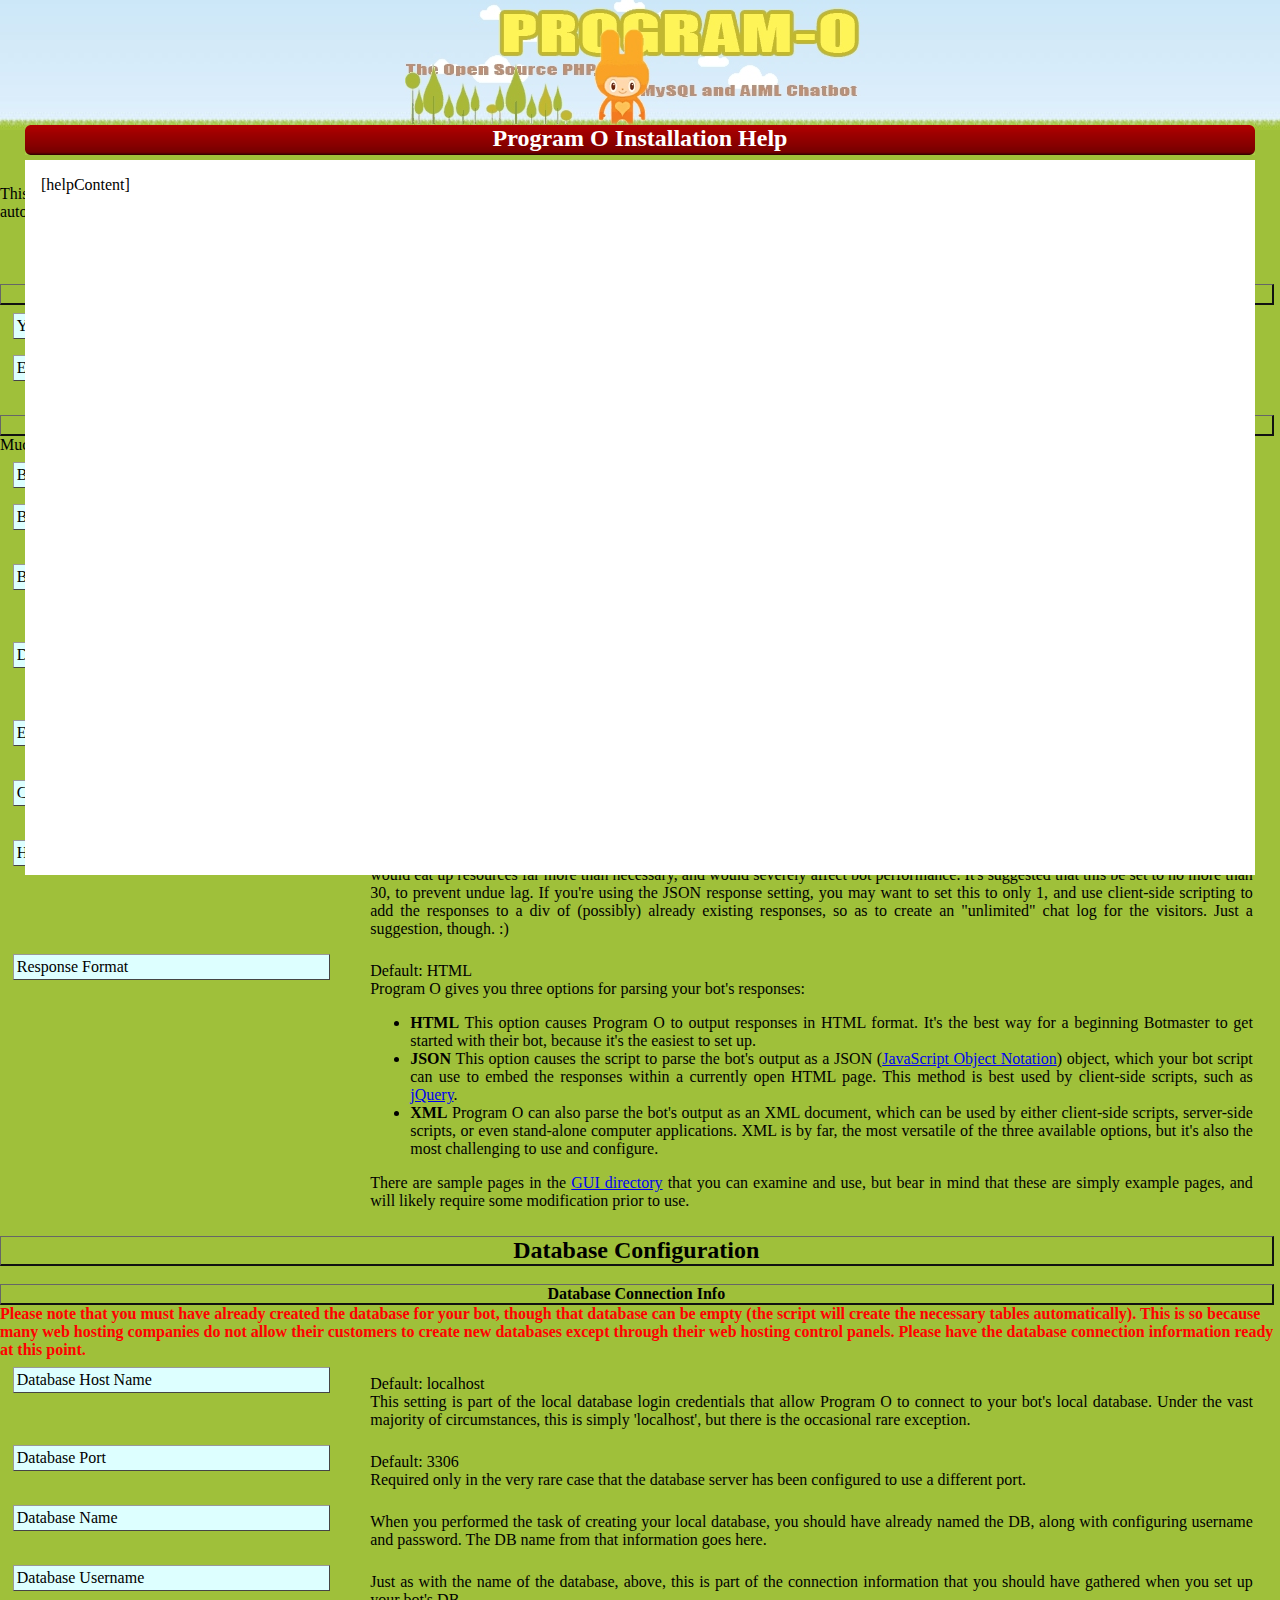
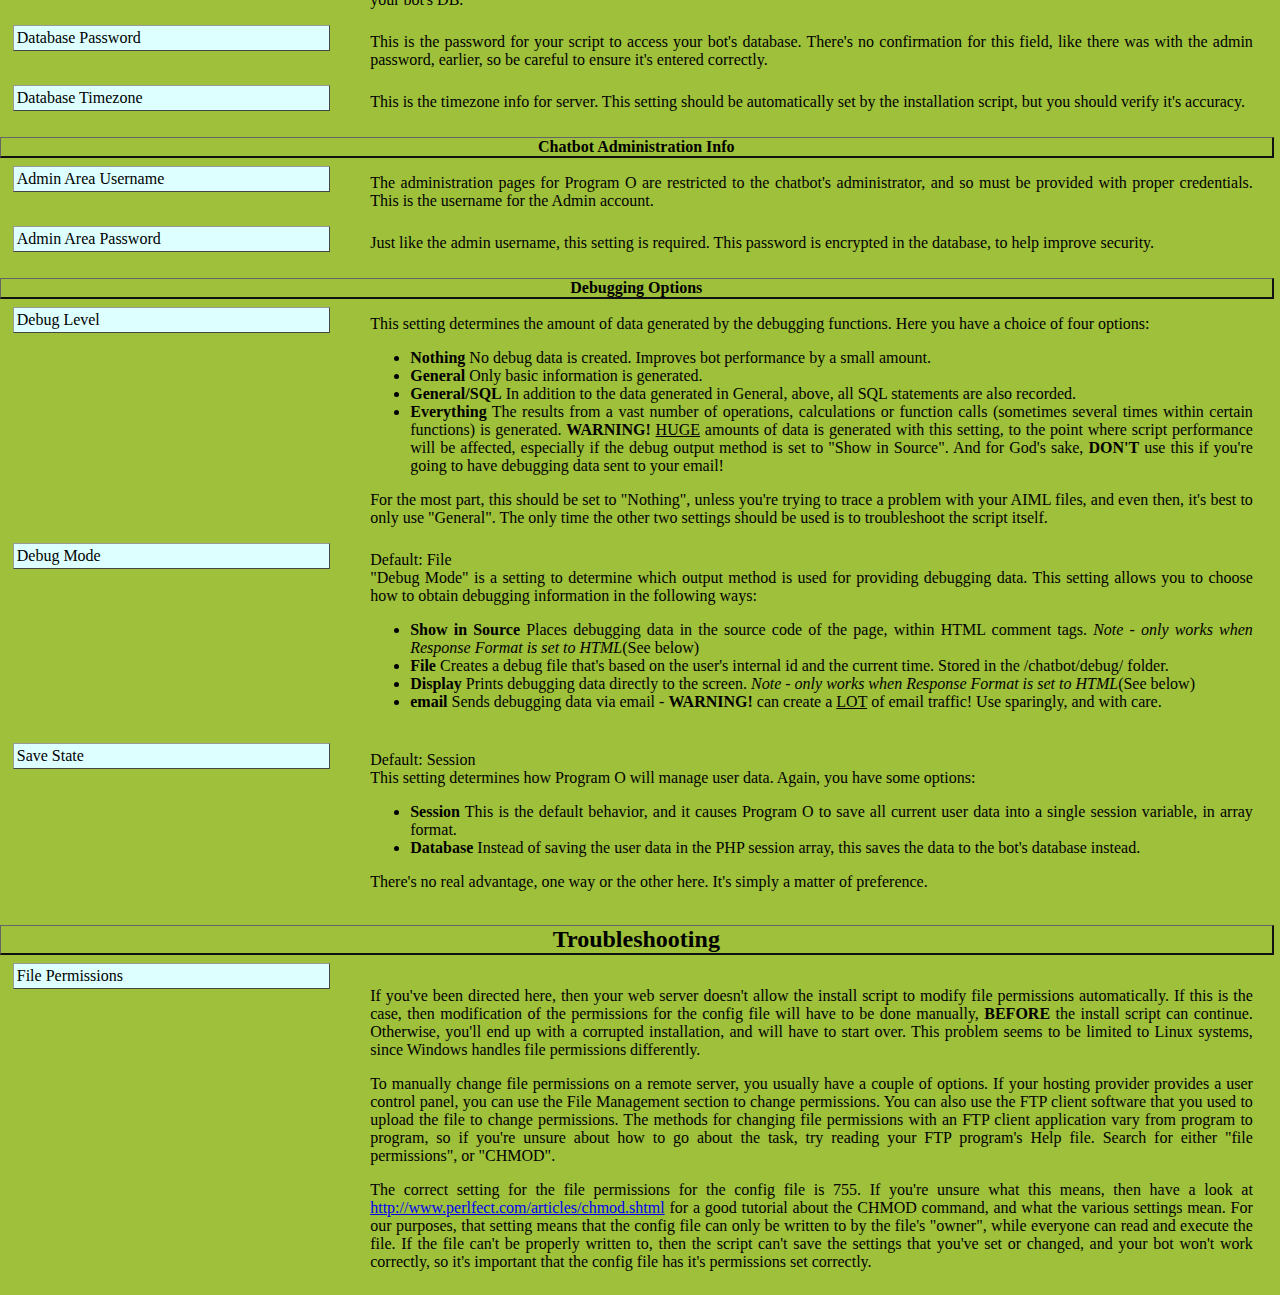
<file: install/help.tpl.htm>
<!doctype html>
<html>
  <head>
    <meta charset="UTF-8" />
    <title>Program O Installation help</title>
    <link rel="stylesheet" href="help.css" type="text/css" />
    <style type="text/css">
      div.row {
        width: 98%;
      }
      div.row span.label {
        width: 25%;
        margin-right: 12px;
      }
      .big {
        font-size: x-large;
      }
      .description {
        background-color: transparent;
        margin-left: 28%;
        clear: right;
        width: 72%;
      }
      .description:hover {
        background-color: transparent;
      }
      .row:hover {
        background-color: #DDD;
      }
      .highlighted {
        background-color: #66CCFF;
      }
      .highlighted:hover {
        background-color: #FFFFAA;
      }
      .red {
        color: red;
        font-weight: bold;
      }
      .row.underline {
          border: 1px outset #666;
          border-right-width: 2px;
          border-bottom-width: 2px;
      }
    </style>
  </head>
  <body onload="highlight()">
    <div id="logo">&nbsp;</div>
    <div id="title">
      <div id="titlespan">
        Program O Installation Help
        <div class="ul"></div>
        <div class="ll"></div>
        <div class="ur"></div>
        <div class="lr"></div>
      </div>
    </div>
      <div id="container">
        [helpContent]
      </div>
    <div class="spacer">&nbsp;</div>
    <script type="text/javascript" src="//ajax.googleapis.com/ajax/libs/jquery/1.8.0/jquery.min.js"></script>
    <script type="text/javascript">
      function highlight() {
        var myHash = location.hash;
        //alert('hash = '+hash);
        $('div.row').removeClass('highlighted');
        $(myHash).addClass('highlighted');
        document.close();
        window.parent.helpWindow = null;
      }
    </script>
  </body>
</html>
<!-- Section HelpPage End -->
<!-- Section HelpMain Start -->
        <div class="center big"><strong>What all this stuff means...</strong></div>
        <div>
          This help file is intended to describe the various settings used to install Program O to your website.
          Each section is explained, and when necessary examples are given. Some settings are automatically
          generated, but should be checked carefully for accuracy. please visit the website <a href="http://www.program-o.com" target="_blank">Program O</a>.<br />
          <div>&nbsp;</div>
        </div>
        <div class="big bold center">General Configuration</div>

        <div class="bold">&nbsp;</div>

       <div class="bold center underline">Botmaster Info</div>

        <div class="row" id="botmaster_name">
          <span class="label">Your Name</span>
          <div class="description">
            Fairly well self-explanatory. Just enter what you want your bot's visiters to know you by.
          </div>
        </div>

        <div class="row" id="debugemail">
          <span class="label">Email Address</span>
          <div class="description">
            Used internally to set up contact details, and to (optionally) send debugging data.
            See below for debugging options.
          </div>
        </div>

        <div class="row">&nbsp;</div>
        <div class="bold center underline">Bot Configuration</div>

        <div>
          Much of the information in this section is pretty much self explanatory, but in the interest
          of being thorough, the following items are included. :)
        </div>

        <div class="row" id="bot_name">
          <span class="label">Bot Name</span>
          <div class="description">
          It's been said that names are the cornerstone of existence. Names also have power. Choose your
          bot's name wisely.
          </div>
        </div>

        <div class="row" id="bot_desc">
          <span class="label">Bot Description</span>
          <div class="description">
            This is where you provide whatever "back-story" or attributes you like for your chatbot. Feel
            free to leave this blank, but remember that a more well thought out bot will USUALLY make for
            a higher quality bot.
          </div>
        </div>

        <div class="row" id="bot_active">
          <span class="label">Bot Active</span>
          <div class="description">
            In order for a chatbot to be visible and/or usable, it has to be marked in the database as active,
            but there are times when you need to disable or hide your chatbot. Changing this setting in the
            admin pages is the best way to handle that. If you want folks to be able to use your bot, then
            this needs to be set to TRUE (checked).
          </div>
        </div>

        <div class="row" id="default_aiml_pattern">
          <span class="label">Default Pickup Line Pattern</span>
          <div class="description">
            This is the "default" category that Program O searches for if nothing else matches. Traditionally
            this is set to <strong>RANDOM PICKUP LINE</strong> or <strong>*</strong>, but it can be set to
            pretty much anything (within reason). Whatever you set this to, just make sure that there is an
            AIML category with a &lt;pattern&gt; that matches it.
          </div>
        </div>

        <div class="row" id="error_response">
          <span class="label">Error Response String</span>
          <div class="description">
            This is what your bot will say to the user if it encounters an internal error. What you set it to is
            completely up to you, but it <strong>must</strong> have a value of some sort.
          </div>
        </div>

        <div class="row" id="conversation_lines">
          <span class="label">Chat Line Count</span>
          <div class="description">
            This setting tells Program O how many lines of chat to display at a time. Set it to zero (0) for unlimited,
            but beware that this can affect your bot's performance if it gets a lot of users at one time.
          </div>
        </div>

        <div class="row" id="remember_up_to">
          <span class="label">History Count</span>
          <div class="description">
            This setting determines how far back your bot "remembers" the conversation. There is no "unlimited"
            setting for this one, since that would eat up resources far more than necessary, and would severely
            affect bot performance. It's suggested that this be set to no more than 30, to prevent undue lag.
            If you're using the JSON response setting, you may want to set this to only 1, and use client-side
            scripting to add the responses to a div of (possibly) already existing responses, so as to create
            an "unlimited" chat log for the visitors. Just a suggestion, though. :)
          </div>
        </div>

        <div class="row" id="format">
          <span class="label">Response Format</span>
          <div class="description">
            Default: HTML<br />
            Program O gives you three options for parsing your bot's responses:
            <ul>
              <li>
                <strong>HTML</strong> This option causes Program O to output responses in HTML format. It's the best way for a
                beginning Botmaster to get started with their bot, because it's the easiest to set up.
              </li>
              <li>
                <strong>JSON</strong> This option causes the script to parse the bot's output as a JSON
                (<a href="http://en.wikipedia.org/wiki/JSON" target="_blank">JavaScript Object Notation</a>) object, which
                your bot script can use to embed the responses within a currently open HTML page. This method is best
                used by client-side scripts, such as <a href="http://jquery.com/" target="_blank">jQuery</a>.
              </li>
              <li>
                <strong>XML</strong> Program O can also parse the bot's output as an XML document, which can be used by either
                client-side scripts, server-side scripts, or even stand-alone computer applications. XML is by
                far, the most versatile of the three available options, but it's also the most challenging to use and
                configure.
              </li>
            </ul>
            There are sample pages in the <a href="../gui/index.php" target="_blank">GUI directory</a> that you can
            examine and use, but bear in mind that these are simply example pages, and will likely require some
            modification prior to use.
          </div>
        </div>

        <div class="bold">&nbsp;</div>

        <div class="bold big underline center">Database Configuration</div>

        <div class="bold">&nbsp;</div>

        <div class="bold underline center">Database Connection Info</div>

        <div class="red">
          Please note that you <strong>must</strong> have already created the database for your bot,
          though that database can be empty (the script will create the necessary tables automatically).
          This is so because many web hosting companies do not allow their customers to create new
          databases except through their web hosting control panels.
          Please have the database connection information ready at this point.
        </div>

        <div class="row" id="dbh">
          <span class="label">Database Host Name</span>
          <div class="description">
            Default: localhost<br />
            This setting is part of the local database login credentials that allow Program O to connect to your
            bot's local database. Under the vast majority of circumstances, this is simply 'localhost', but there is
            the occasional rare exception.
          </div>
        </div>

        <div class="row" id="dbPort">
          <span class="label">Database Port</span>
          <div class="description">
            Default: 3306<br />
            Required only in the very rare case that the database server has been configured to use a different port.
          </div>
        </div>

        <div class="row" id="dbn">
          <span class="label">Database Name</span>
          <div class="description">
            When you performed the task of creating your local database, you should have already named the DB,
            along with configuring username and password. The DB name from that information goes here.
          </div>
        </div>

        <div class="row" id="dbu">
          <span class="label">Database Username</span>
          <div class="description">
            Just as with the name of the database, above, this is part of the connection information that you
            should have gathered when you set up your bot's DB.
          </div>
        </div>

        <div class="row" id="dbp">
          <span class="label">Database Password</span>
          <div class="description">
            This is the password for your script to access your bot's database. There's no confirmation for
            this field, like there was with the admin password, earlier, so be careful to ensure it's entered correctly.
          </div>
        </div>

        <div class="row" id="timezone">
          <span class="label">Database Timezone</span>
          <div class="description">
            This is the timezone info for server.
            This setting should be automatically set by the installation script, but you should verify it's accuracy.
          </div>
        </div>

        <div class="bold">&nbsp;</div>

        <div class="bold underline center">Chatbot Administration Info</div>

        <div class="row" id="adm_dbu">
          <span class="label">Admin Area Username</span>
          <div class="description">
            The administration pages for Program O are restricted to the chatbot's administrator, and so
            must be provided with proper credentials. This is the username for the Admin account.
          </div>
        </div>

        <div class="row" id="adm_dbp">
          <span class="label">Admin Area Password</span>
          <div class="description">
            Just like the admin username, this setting is required. This password is encrypted in the
            database, to help improve security.
          </div>
        </div>

        <div class="bold">&nbsp;</div>

        <div class="bold center underline">Debugging Options</div>

        <div class="row" id="debug_level">
          <span class="label">Debug Level</span>
          <div class="description">
            This setting determines the amount of data generated by the debugging functions. Here you have
            a choice of four options:
            <ul>
              <li><strong>Nothing</strong> No debug data is created. Improves bot performance by a small amount.</li>
              <li><strong>General</strong> Only basic information is generated.</li>
              <li>
                <strong>General/SQL</strong> In addition to the data generated in General, above, all SQL statements
                are also recorded.
              </li>
              <li>
                <strong>Everything</strong> The results from a vast number of operations, calculations or function calls
                (sometimes several times within certain functions) is generated. <strong>WARNING!</strong> <u>HUGE</u> amounts
                of data is generated with this setting, to the point where script performance will be affected,
                especially if the debug output method is set to "Show in Source". And for God's sake, <strong>DON'T</strong>
                use this if you're going to have debugging data sent to your email!
              </li>
            </ul>
            For the most part, this should be set to "Nothing", unless you're trying to trace a problem with your AIML
            files, and even then, it's best to only use "General". The only time the other two settings should be used
            is to troubleshoot the script itself.
          </div>
        </div>

        <div class="row" id="debug_mode">
          <span class="label">Debug Mode</span>
          <div class="description">Default: File<br />
            "Debug Mode" is a setting to determine which output method is used for providing debugging data.
            This setting allows you to choose how to obtain debugging information in the following ways:
            <ul>
              <li>
                <strong>Show in Source</strong> Places debugging data in the source code of the page, within
                HTML comment tags. <em>Note - only works when Response Format is set to HTML</em>(See below)
              </li>
              <li>
                <strong>File</strong> Creates a debug file that's based on the user's internal id and the current time.
                Stored in the /chatbot/debug/ folder.
              </li>
              <li>
                <strong>Display</strong> Prints debugging data directly to the screen. <em>Note - only works when Response
                Format is set to HTML</em>(See below)
              </li>
              <li>
                <strong>email</strong> Sends debugging data via email - <strong>WARNING!</strong> can create a <u>LOT</u> of email
                traffic! Use sparingly, and with care.
              </li>
            </ul>
          </div>
        </div>

        <div class="row" id="save_state">
          <span class="label">Save State</span>
          <div class="description">
            Default: Session<br />
            This setting determines how Program O will manage user data. Again, you have some options:
            <ul>
              <li>
                <strong>Session</strong> This is the default behavior, and it causes Program O to save all current user data into a
                single session variable, in array format.
              </li>
              <li>
                <strong>Database</strong> Instead of saving the user data in the PHP session array, this saves the data to the
                bot's database instead.
              </li>
            </ul>
            There's no real advantage, one way or the other here. It's simply a matter of preference.
          </div>
        </div>

        <div class="row">&nbsp;</div>

        <div class="big bold center underline">Troubleshooting</div>

        <div class="row" id="permissions">
          <span class="label">File Permissions</span>
          <div class="description">
            <p>
              If you've been directed here, then your web server doesn't allow the install script to modify file permissions automatically.
              If this is the case, then modification of the permissions for the config file will have to be done manually, <strong>BEFORE</strong>
              the install script can continue. Otherwise, you'll end up with a corrupted installation, and will have to start over.
              This problem seems to be limited to Linux systems, since Windows handles file permissions differently.
            </p>
            <p>
              To manually change file permissions on a remote server, you usually have a couple of options. If your hosting provider provides
              a user control panel, you can use the File Management section to change permissions. You can also use the FTP client software
              that you used to upload the file to change permissions. The methods for changing file permissions with an FTP client application
              vary from program to program, so if you're unsure about how to go about the task, try reading your FTP program's Help file.
              Search for either "file permissions", or "CHMOD".
            </p>
            <p>
              The correct setting for the file permissions for the config file is 755. If you're unsure what this means, then have a look at
              <a href="http://www.perlfect.com/articles/chmod.shtml" target="_blank">http://www.perlfect.com/articles/chmod.shtml</a> for a good tutorial
              about the CHMOD command, and what the various settings mean. For our purposes, that setting means that the config file can
              only be written to by the file's "owner", while everyone can read and execute the file. If the file can't be properly written
              to, then the script can't save the settings that you've set or changed, and your bot won't work correctly, so it's important
              that the config file has it's permissions set correctly.
            </p>
          </div>
        </div>
<!-- Section HelpMain End -->
</file>
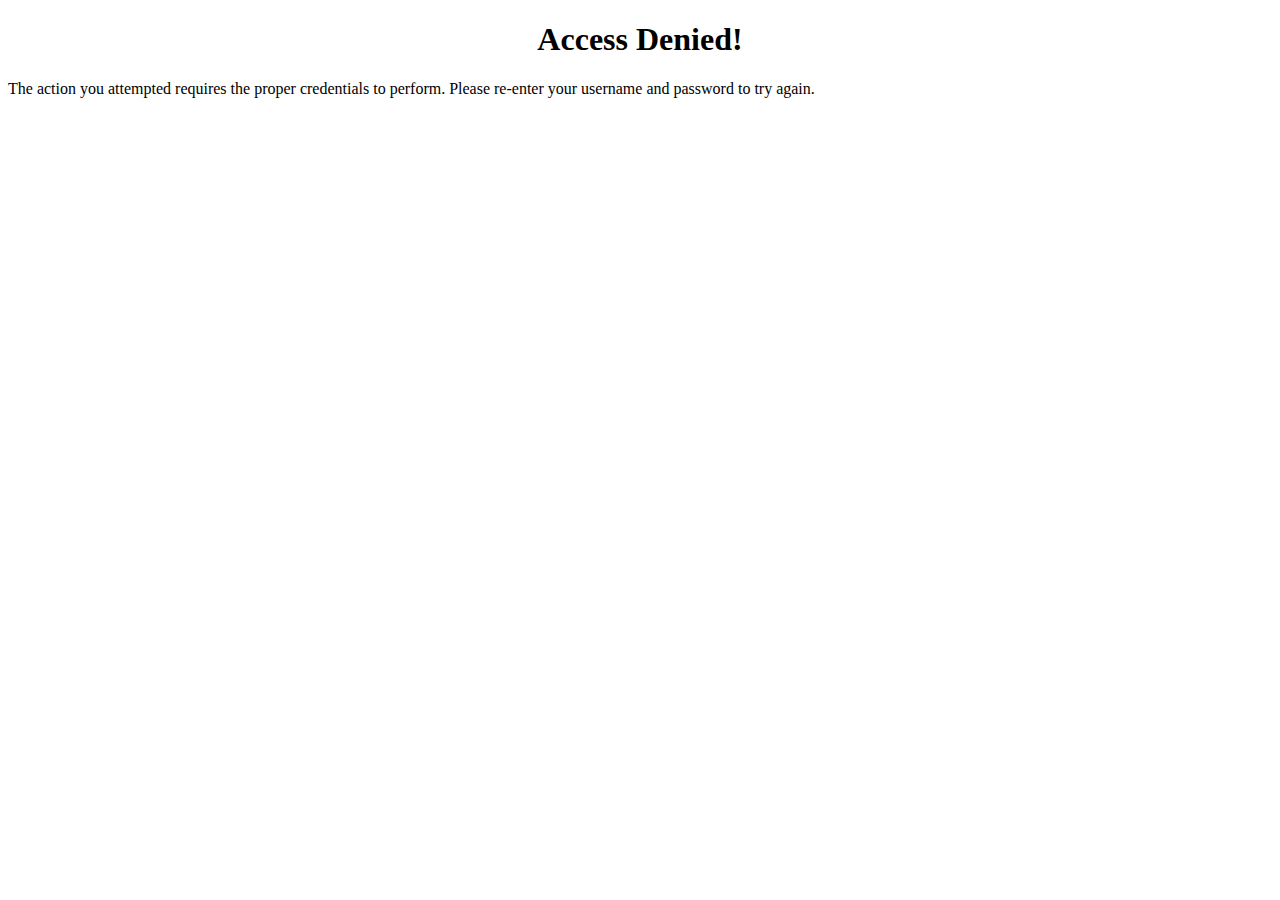
<file: library/accessdenied.htm>
<!doctype html>
<html>
  <head>
    <title>Access Denied</title>
    <style type="text/css">
      h1 {text-align: center;}
    </style>
  </head>
  <body>
    <h1>Access Denied!</h1>
    <p>
      The action you attempted requires the proper credentials to perform. Please
      re-enter your username and password to try again.
    </p>
  </body>
</html>
</file>
<file: install/help.css>
/***************************************
  * http://www.program-o.com
  * PROGRAM O
  * Version: 2.6.8
  * FILE: help.css
  * AUTHOR: Elizabeth Perreau and Dave Morton
  * DATE: 06-10-2013
  * DETAILS: Provides style and presentation settings for the help page
  ***************************************/
html, body {
    height: 100%;
}

body {
    background: #9FC03A url(../admin/images/repeated_header2.jpg) repeat-x;
    color: #000000;
    margin: 0;
    padding: 0;
    width: 99.5%;
    height: 99.5%;
    overflow: hidden;
}

div.row {
    clear: both;
    padding-top: 8px;
    border: none;
    width: 95%;
    margin-left: auto;
    margin-right: auto;
}

div.row span.label {
    float: left;
    width: 49.5%;
    text-align: left;
    padding-left: 3px;
    background-color: #DDFFFF;
    border: 1px outset #999;
    padding-top: 3px;
    padding-bottom: 3px;
}

div.row span.label:hover, div.row span.formw:hover {
    background-color: #EEE;
}

div.description {
    padding: 0.5em;
    text-align: justify;
    box-sizing: border-box;
}

.center {
    text-align: center;
}

.bold {
    font-weight: bold;
}

.underline {
    border: 1px outset #666;
    border-right-width: 2px;
    border-bottom-width: 2px;
}

.big {
    font-size: larger;
}

.ul, .ll, .ur, .lr {
    width: 6px;
    height: 6px;
    position: absolute;
    background: transparent no-repeat;
    z-index: 1;
}

.ul {
    top: 0;
    left: 0;
    background-image: url(../admin/images/ul.png);
}

.ll {
    bottom: 0;
    left: 0;
    background-image: url(../admin/images/ll.png);
}

.ur {
    top: 0;
    right: 0;
    background-image: url(../admin/images/ur.png);
}

.lr {
    bottom: 0;
    right: 0;
    background-image: url(../admin/images/lr.png);
}

#title {
    text-align: center;
    font-size: x-large;
    font-weight: bold;
    position: absolute;
    top: 125px;
    left: 25px;
    right: 25px;
    /*width: 94%;*/
    height: 30px;
    z-index: 100;
    background: transparent url(../admin/images/bg_list.gif) repeat-x bottom;
    margin: 0;
    padding: 0;
}

#titlespan {
    background: transparent no-repeat center;
    color: white;
    z-index: 50;
    width: 100%;
}

#logo {
    background: url(../admin/images/bg_header2.jpg) no-repeat center 0;
    /*background-color: white;*/
    width: 100%;
    height: 140px;
    border: none;
    margin: 0;
    padding: 0;
    float: none;
}

#container {
    margin: 0 auto;
    padding: 1em;
    text-align: left;
    background-color: white;
    overflow: auto;
    position: absolute;
    top: 160px;
    left: 25px;
    right: 25px;
    bottom: 25px;
}
</file>
